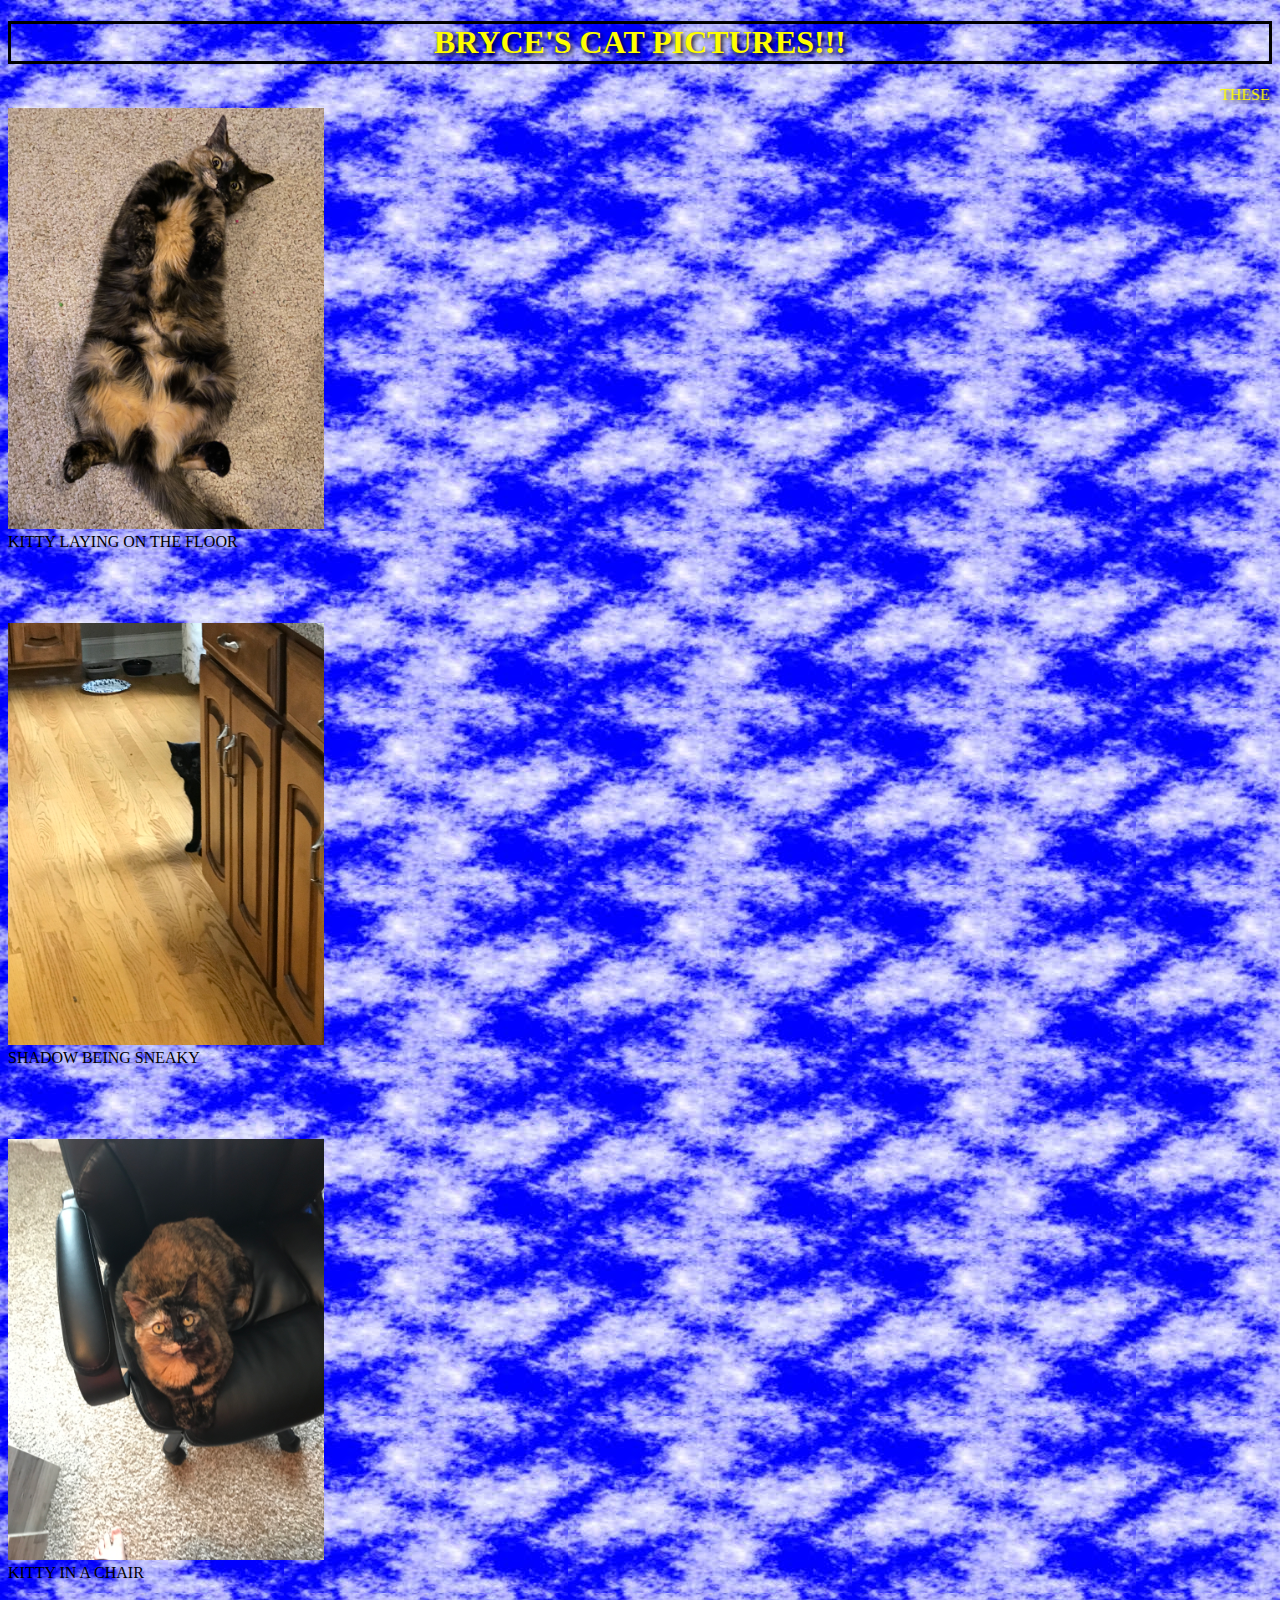
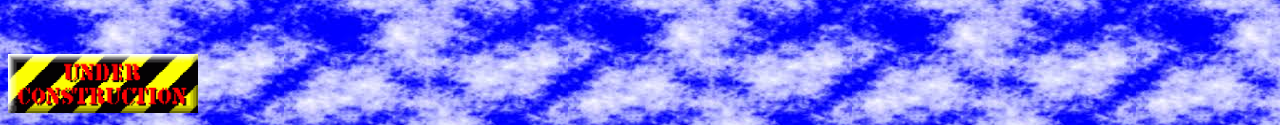
<file: index.html>
<!DOCTYPE html>
<html>
<head>
	<title>Bryce's Cat Pictures!</title>
	<link rel="stylesheet" href="catpics.css">
</head>
	<body>
		<h1>BRYCE'S CAT PICTURES!!!</h1>
		<marquee direction="left">
			THESE ARE PICTURES OF MY CATS, MILEY(KITTY) AND SHADOW!!! ENJOY!!!
		</marquee>
		<img src="kitty.jpg" width=25%>
		<br>
		<caption>
			KITTY LAYING ON THE FLOOR
		</caption>
		<br>
		<br>
		<br>
		<br>
		<br>
		<img src="shadowsneaking.JPG" width="25%">
		<br/>
		<caption>
			SHADOW BEING SNEAKY
		</caption>
		<br>
		<br>
		<br>
		<br>
		<br>
		<img src="kittychair.jpg" width="25%">
		<br>
		<caption>
			KITTY IN A CHAIR
		</caption>


		<br>
		<br>
		<br>
		<br>
		<br>
		<img src="underconstruction.gif" width="15%">
	</body>
</html>
</file>
<file: catpics.css>
body{
	background-image: url(90sclouds.jpg);
}

h1{
	font-family: cursive;
	text-align: center;
	color: yellow;
	text-shadow: 2px 2px 5px black;
	border: 3px;
	border-color: black;
	border-style: solid;
}

marquee{
	color: yellow;
	font-family: cursive;
	text-shadow: 2px 2px 5px black;
}

caption{
	font-family: cursive;

}
</file>
